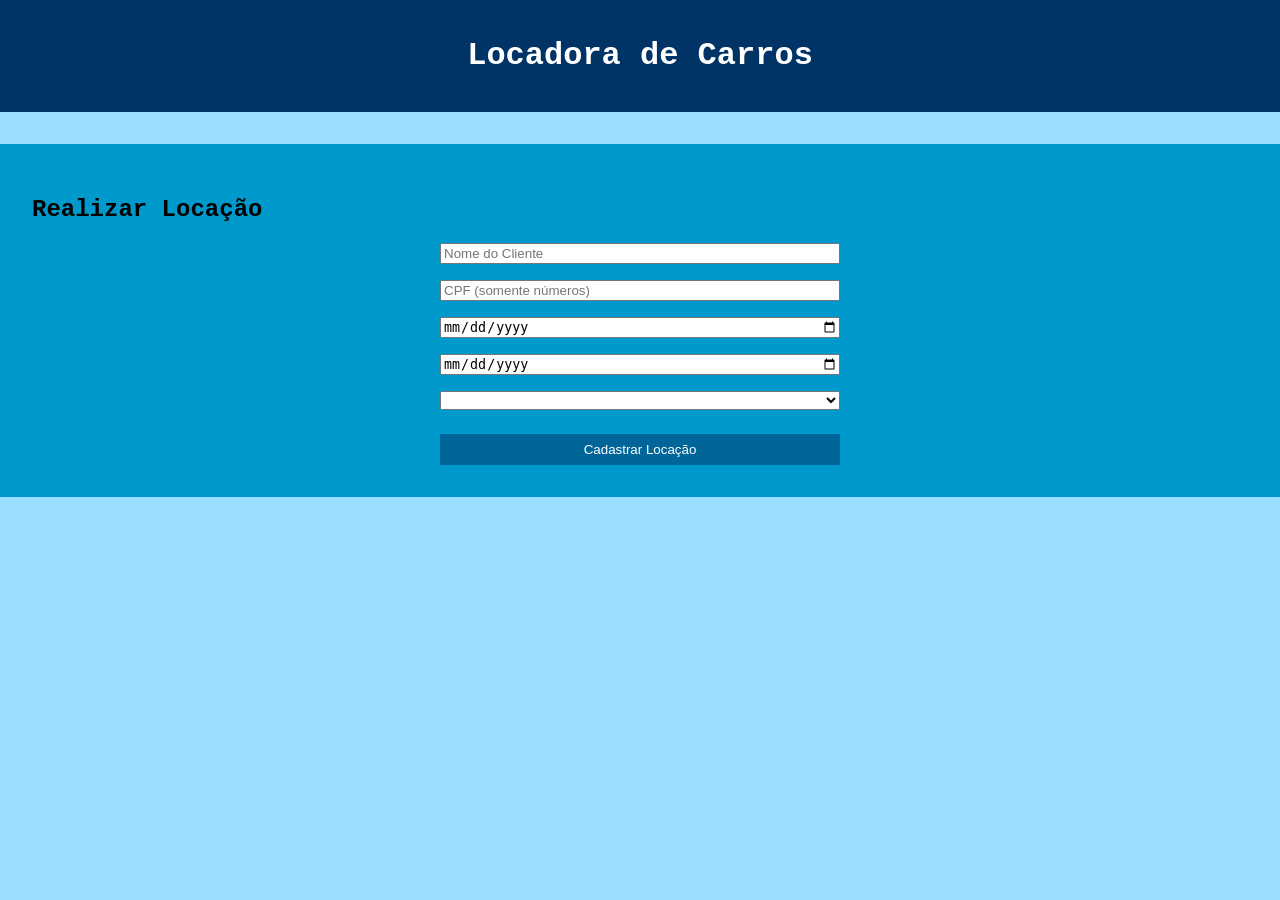
<file: assets/index.html>
<!DOCTYPE html>
<html lang="pt-BR">
<head>
  <meta charset="UTF-8" />
  <meta name="viewport" content="width=device-width, initial-scale=1.0"/>
  <title>Locadora de Carros</title>
  <link rel="stylesheet" href="style.css">
</head>
<body>

  <header>
    <h1>Locadora de Carros</h1>
  </header>

  <main>
    <section id="carros-container"></section>


    <div id="modal" class="modal hidden">
      <div class="modal-content">
        <span class="close-btn">&times;</span>
        <div id="modal-info"></div>
      </div>
    </div>

   
    <section class="form-section">
      <h2>Realizar Locação</h2>
      <form id="form-locacao">
        <input type="text" name="nome" placeholder="Nome do Cliente" required />
        <input type="text" name="cpf" placeholder="CPF (somente números)" required />
        <input type="date" name="dataInicio" required />
        <input type="date" name="dataFim" required />
        <select name="carroSelecionado" required></select>
        <button type="submit">Cadastrar Locação</button>
      </form>
    </section>
  </main>

  <script src="script.js"></script>
</body>
</html>
</file>
<file: assets/style.css>
body {
    font-family: 'Courier New', Courier, monospace;
    background-color: #99ddff;
    margin: 0;
    padding: 0;
  }
  
  header {
    background-color: #003366;
    color: white;
    text-align: center;
    padding: 1rem;
  }
  
  #carros-container {
    display: flex;
    flex-wrap: wrap;
    justify-content: center;
    gap: 1rem;
    padding: 1rem;
  }
  
  .car-card {
    background-color: #00ccff;
    width: 260px;
    border-radius: 8px;
    padding: 1rem;
    text-align: center;
    box-shadow: 2px 2px 8px rgba(0,0,0,0.2);
  }
  
  .car-card img {
    width: 100%;
    border-radius: 5px;
  }
  
  button {
    background-color: #006699;
    color: white;
    border: none;
    padding: 0.5rem;
    cursor: pointer;
    margin-top: 0.5rem;
  }
  
  .modal {
    position: fixed;
    top: 0; left: 0;
    width: 100%; height: 100%;
    background-color: rgba(0,0,0,0.8);
    display: flex;
    justify-content: center;
    align-items: center;
  }
  
  .modal.hidden {
    display: none;
  }
  
  .modal-content {
    background-color: rgba(255,255,255,0.9);
    padding: 2rem;
    border-radius: 10px;
    max-width: 500px;
    width: 90%;
  }
  
  .close-btn {
    float: right;
    font-size: 20px;
    cursor: pointer;
  }
  
  .form-section {
    background-color: #0099cc;
    padding: 2rem;
  }
  
  form {
    display: flex;
    flex-direction: column;
    gap: 1rem;
    max-width: 400px;
    margin: auto;
  }
  
  @media (max-width: 600px) {
    #carros-container {
      flex-direction: column;
      align-items: center;
    }
  
    .car-card {
      width: 90%;
    }
  }
</file>
